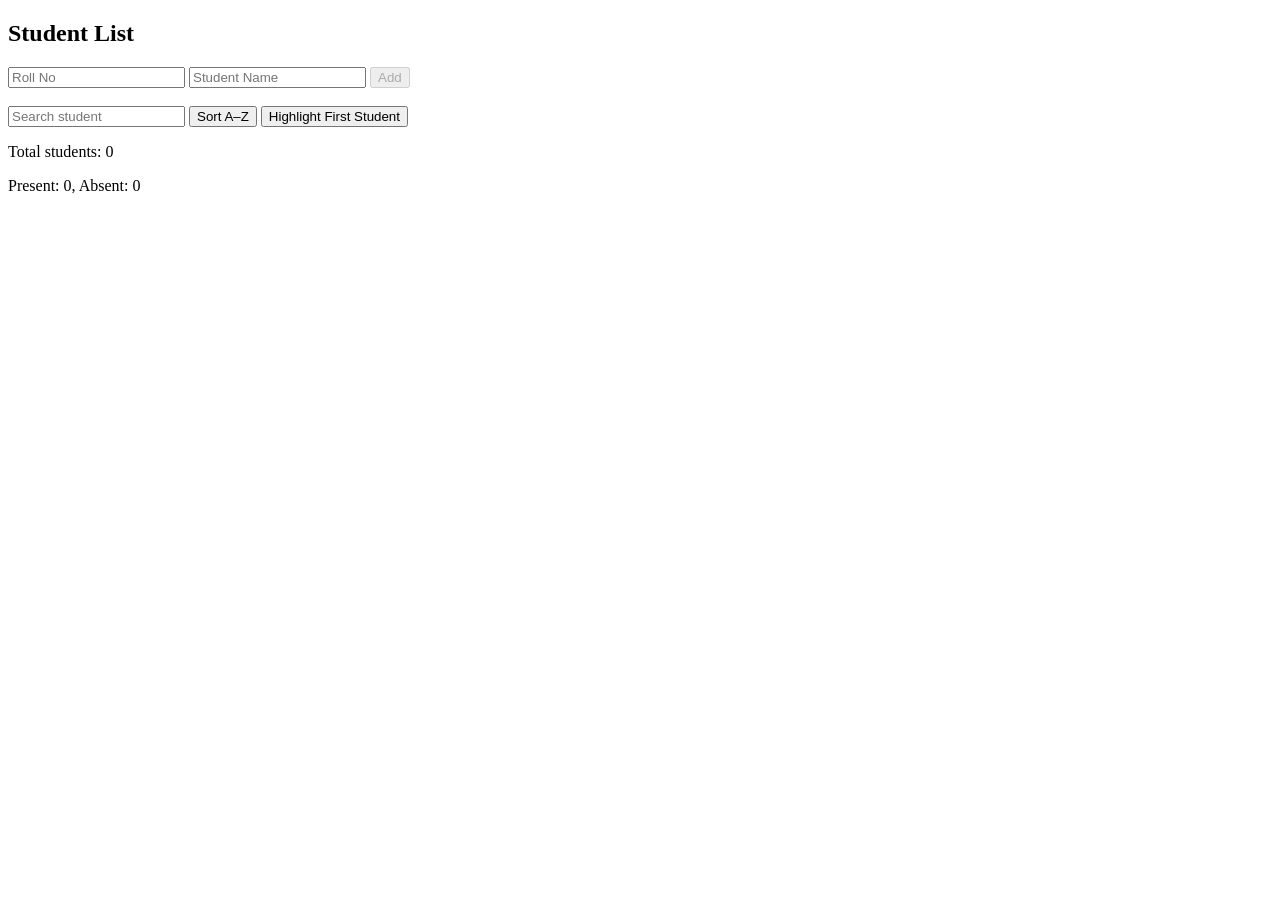
<file: index.html>
<!DOCTYPE html>
<html>
<head>
<title>Student Manager</title>
<style>
li{
padding:8px;
margin:5px;
border:1px solid #ccc;
display:flex;
justify-content:space-between;
align-items:center;
}

.present{
background:#d4edda;
color:#155724;
}

.highlight{
border:3px solid orange;
}

.controls button{
margin-left:5px;
}
</style>
</head>

<body>

<h2>Student List</h2>

<input type="text" id="roll" placeholder="Roll No">
<input type="text" id="name" placeholder="Student Name">
<button id="addBtn" disabled>Add</button>

<br><br>

<input type="text" id="search" placeholder="Search student">

<button onclick="sortStudents()">Sort A–Z</button>
<button onclick="highlightFirst()">Highlight First Student</button>

<ul id="studentList"></ul>

<p id="count">Total students: 0</p>
<p id="attendance">Present: 0, Absent: 0</p>

<script>

const rollInput = document.getElementById("roll")
const nameInput = document.getElementById("name")
const addBtn = document.getElementById("addBtn")
const list = document.getElementById("studentList")
const countText = document.getElementById("count")
const attendanceText = document.getElementById("attendance")
const searchInput = document.getElementById("search")

// Enable/Disable Add button
nameInput.addEventListener("input",()=>{
addBtn.disabled = nameInput.value.trim() === ""
})

// Add student
addBtn.onclick = function(){

let roll = rollInput.value
let name = nameInput.value

let li = document.createElement("li")

li.innerHTML = `
<span class="studentText">${roll} - ${name}</span>

<div class="controls">
<label>
<input type="checkbox" class="presentBox"> Present
</label>

<button class="editBtn">Edit</button>
<button class="deleteBtn">Delete</button>
</div>
`

list.appendChild(li)

rollInput.value=""
nameInput.value=""
addBtn.disabled=true

updateCount()
updateAttendance()
}

// Delete student
list.addEventListener("click",function(e){

if(e.target.classList.contains("deleteBtn")){

if(confirm("Are you sure you want to delete this student?")){
e.target.closest("li").remove()
updateCount()
updateAttendance()
}

}

})

// Edit student
list.addEventListener("click",function(e){

if(e.target.classList.contains("editBtn")){

let li = e.target.closest("li")
let text = li.querySelector(".studentText").innerText

let parts = text.split(" - ")

let newRoll = prompt("Edit Roll No", parts[0])
let newName = prompt("Edit Name", parts[1])

if(newRoll && newName){
li.querySelector(".studentText").innerText = newRoll + " - " + newName
}

}

})

// Present checkbox
list.addEventListener("change",function(e){

if(e.target.classList.contains("presentBox")){

let li = e.target.closest("li")

if(e.target.checked){
li.classList.add("present")
}else{
li.classList.remove("present")
}

updateAttendance()

}

})

// Search filter
searchInput.addEventListener("input",function(){

let search = searchInput.value.toLowerCase()
let items = list.querySelectorAll("li")

items.forEach(li=>{

let text = li.innerText.toLowerCase()

if(text.includes(search)){
li.style.display="flex"
}else{
li.style.display="none"
}

})

})

// Sort students
function sortStudents(){

let items = Array.from(list.querySelectorAll("li"))

items.sort((a,b)=>{

let nameA = a.querySelector(".studentText").innerText.split(" - ")[1]
let nameB = b.querySelector(".studentText").innerText.split(" - ")[1]

return nameA.localeCompare(nameB)

})

items.forEach(li=>list.appendChild(li))

}

// Highlight first student
function highlightFirst(){

let items = list.querySelectorAll("li")

items.forEach(li=>li.classList.remove("highlight"))

if(items.length>0){
items[0].classList.add("highlight")
}

}

// Update student count
function updateCount(){
countText.innerText = "Total students: " + list.children.length
}

// Update attendance
function updateAttendance(){

let boxes = document.querySelectorAll(".presentBox")

let present = 0

boxes.forEach(b=>{
if(b.checked) present++
})

let total = boxes.length
let absent = total - present

attendanceText.innerText = `Present: ${present}, Absent: ${absent}`

}

</script>

</body>
</html>
</file>
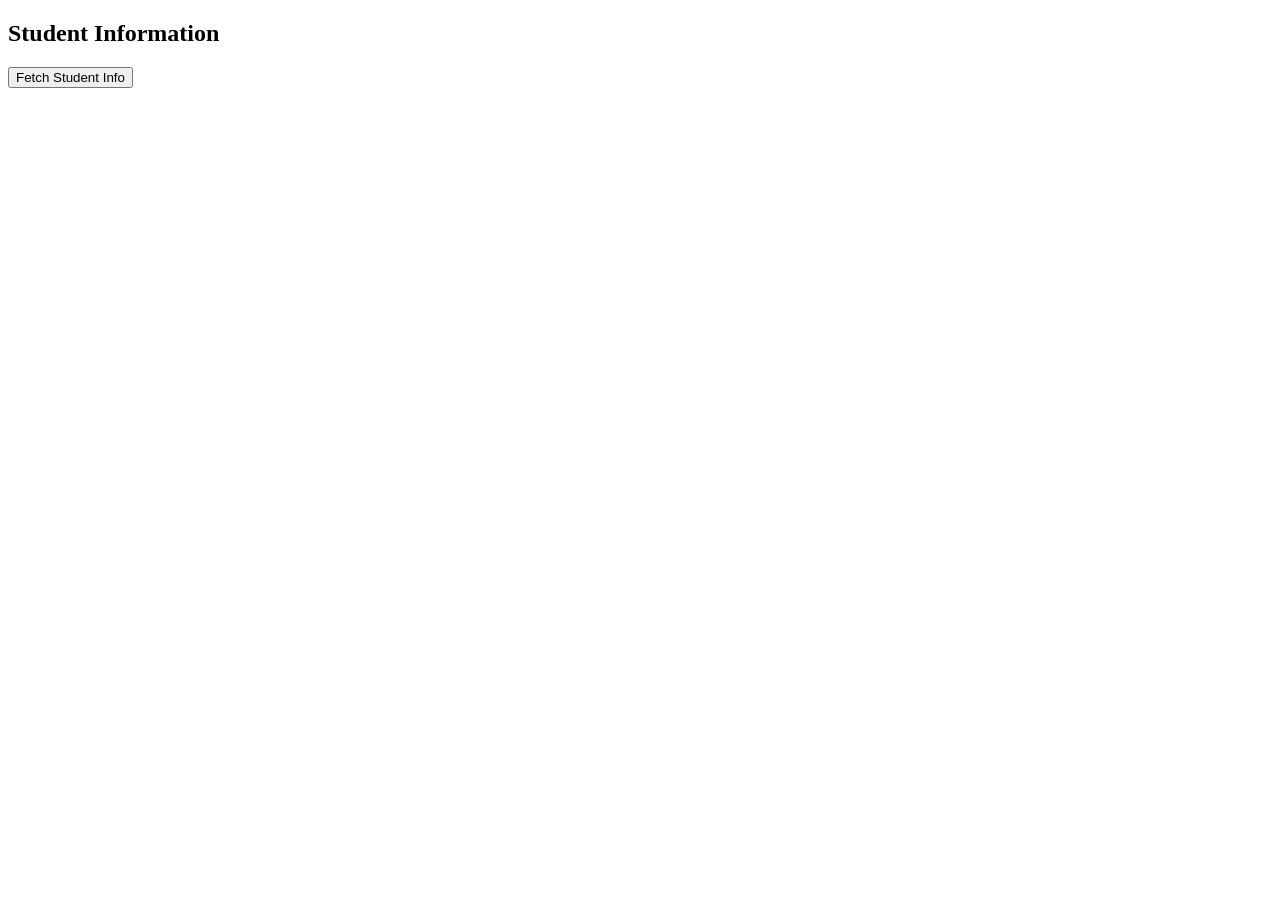
<file: web/index.html>
<!DOCTYPE html>
<html>
<head>
<title>Student Info AJAX</title>
</head>
<body>
 
    <h2>Student Information</h2>
 
    <button onclick="loadStudent()">Fetch Student Info</button>
 
    <div id="output" style="margin-top:20px;"></div>
 
    <script>
        function loadStudent() {
            let xhr = new XMLHttpRequest();
 
            xhr.open("GET", "student.php", true);
 
            xhr.onload = function () {
                if (xhr.status === 200) {
                    let student = JSON.parse(xhr.responseText);
 
                    document.getElementById("output").innerHTML = `
<h3>Student Details</h3>
<p><b>Name:</b> ${student.name}</p>
<p><b>ID:</b> ${student.id}</p>
<p><b>Department:</b> ${student.department}</p>
<p><b>CGPA:</b> ${student.cgpa}</p>
                    `;
                }
            };
 
            xhr.send();
        }
</script>
 
</body>
</html>
</file>
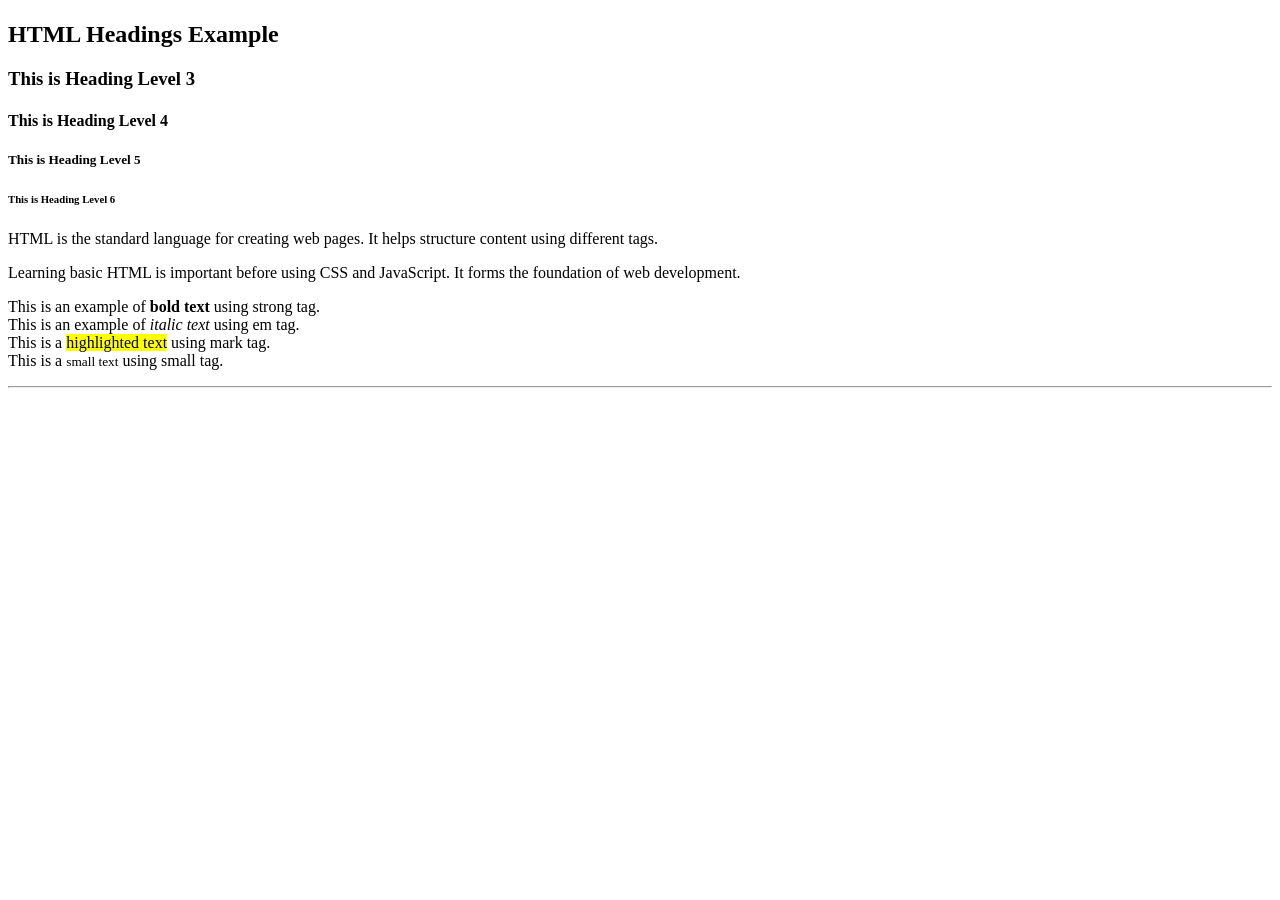
<file: lab1.html>
<!DOCTYPE html>
<html lang="en">
<head>
    <meta charset="UTF-8">
    <meta name="viewport" content="width=device-width, initial-scale=1.0">
    <title>Document</title>
</head>
<body>
     <h1></h1>
    <h2>HTML Headings Example</h2>
    <h3>This is Heading Level 3</h3>
    <h4>This is Heading Level 4</h4>
    <h5>This is Heading Level 5</h5>
    <h6>This is Heading Level 6</h6>

     <p>
        HTML is the standard language for creating web pages. 
        It helps structure content using different tags.
    </p>

    <p>
        Learning basic HTML is important before using CSS and JavaScript.
        It forms the foundation of web development.
    </p>

    <p>
        This is an example of <strong>bold text</strong> using strong tag.<br>
        This is an example of <em>italic text</em> using em tag.<br>
        This is a <mark>highlighted text</mark> using mark tag.<br>
        This is a <small>small text</small> using small tag.
    </p>

    <hr>

</body>
</html>
</file>
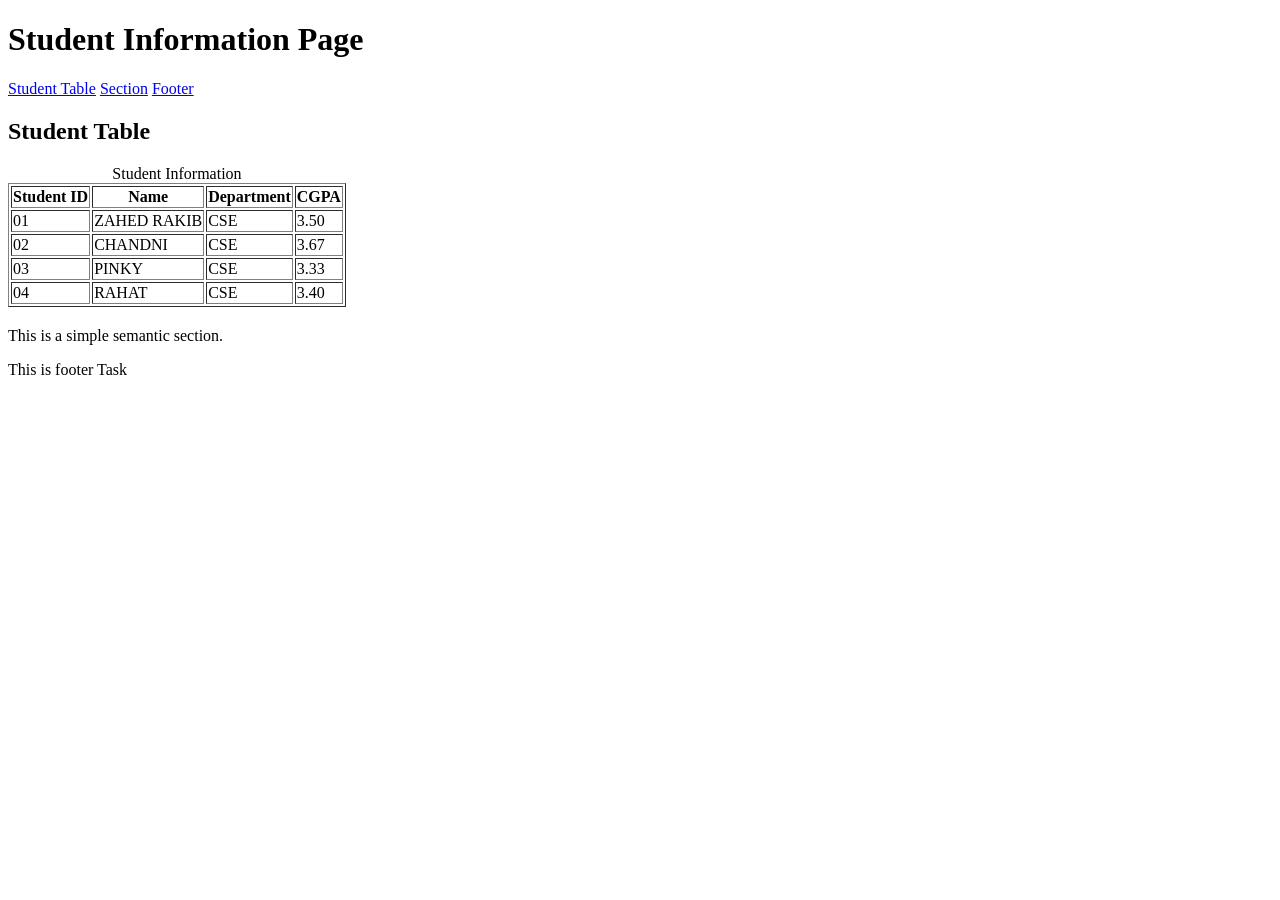
<file: lab3.html>
<!DOCTYPE html>
<html lang="en">
<head>
    <meta charset="UTF-8">
    <meta name="viewport" content="width=device-width, initial-scale=1.0">
    <title>Document</title>
</head>
<body>
<header>
    <h1>Student Information Page</h1>
</header>

<nav>
    <a href="#table">Student Table</a>
    <a href="#section1">Section</a>
    <a href="#footer">Footer</a>
</nav>

<main>

<section id="table">
    <h2>Student Table</h2>

    <table border="1">
        <caption>Student Information</caption>

        <tr>
            <th scope="col">Student ID</th>
            <th scope="col">Name</th>
            <th scope="col">Department</th>
            <th scope="col">CGPA</th>
        </tr>

        <tr>
            <td>01</td>
            <td>ZAHED RAKIB</td>
            <td>CSE</td>
            <td>3.50</td>
        </tr>

        <tr>
            <td>02</td>
            <td>CHANDNI</td>
            <td>CSE</td>
            <td>3.67</td>
        </tr>

        <tr>
            <td>03</td>
            <td>PINKY</td>
            <td>CSE</td>
            <td>3.33</td>
        </tr>

        <tr>
            <td>04</td>
            <td>RAHAT</td>
            <td>CSE</td>
            <td>3.40</td>
        </tr>

    </table>

</section>

<section id="section1">
    <h2></h2>
    <p>This is a simple semantic section.</p>
</section>
</main>

<footer id="footer">
    <p>This is footer Task</p>
</footer>

  
</body>
</html>
</file>
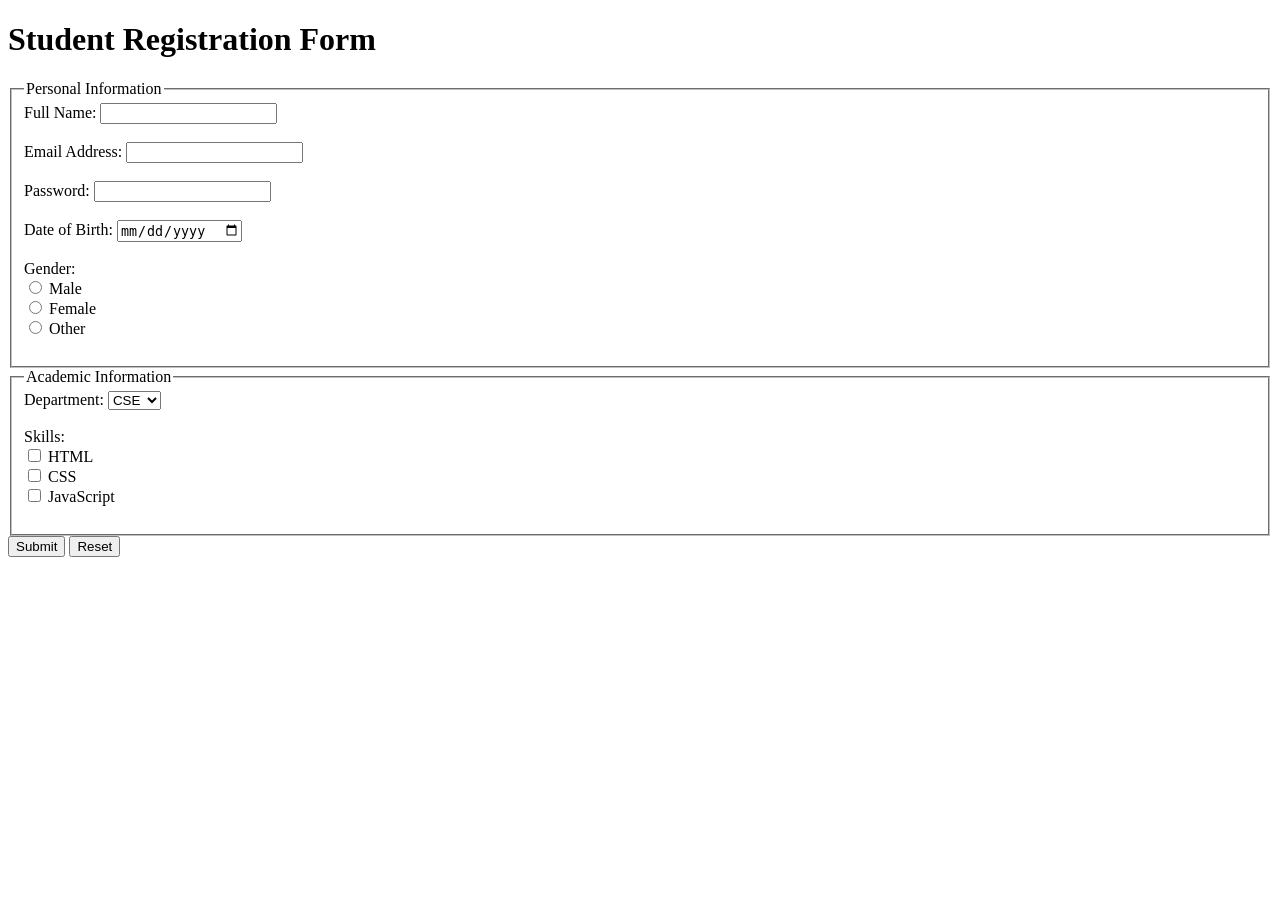
<file: lab4.html>
<!DOCTYPE html>
<html lang="en">
<head>
    <meta charset="UTF-8">
    <meta name="viewport" content="width=device-width, initial-scale=1.0">
    <title>Document</title>
</head>
<body>
    <h1>Student Registration Form</h1>

<form action="#" method="post">


    <fieldset>
        <legend>Personal Information</legend>

        <label for="fullname">Full Name:</label>
        <input type="text" id="fullname" name="fullname"><br><br>

        <label for="email">Email Address:</label>
        <input type="email" id="email" name="email"><br><br>

        <label for="password">Password:</label>
        <input type="password" id="password" name="password"><br><br>

        <label for="dob">Date of Birth:</label>
        <input type="date" id="dob" name="dob"><br><br>

        <label>Gender:</label><br>
        <input type="radio" id="male" name="gender" value="male">
        <label for="male">Male</label><br>

        <input type="radio" id="female" name="gender" value="female">
        <label for="female">Female</label><br>

        <input type="radio" id="other" name="gender" value="other">
        <label for="other">Other</label><br><br>
    </fieldset>

    <fieldset>
        <legend>Academic Information</legend>

        <label for="dept">Department:</label>
        <select id="dept" name="department">
            <option value="cse">CSE</option>
            <option value="swe">SWE</option>
            <option value="eee">EEE</option>
            <option value="bba">BBA</option>
        </select><br><br>

        <label>Skills:</label><br>
        <input type="checkbox" id="html" name="skills" value="html">
        <label for="html">HTML</label><br>

        <input type="checkbox" id="css" name="skills" value="css">
        <label for="css">CSS</label><br>

        <input type="checkbox" id="js" name="skills" value="javascript">
        <label for="js">JavaScript</label><br><br>
    </fieldset>

    <input type="submit" value="Submit">
    <input type="reset" value="Reset">

</form>
</body>
</html>
</file>
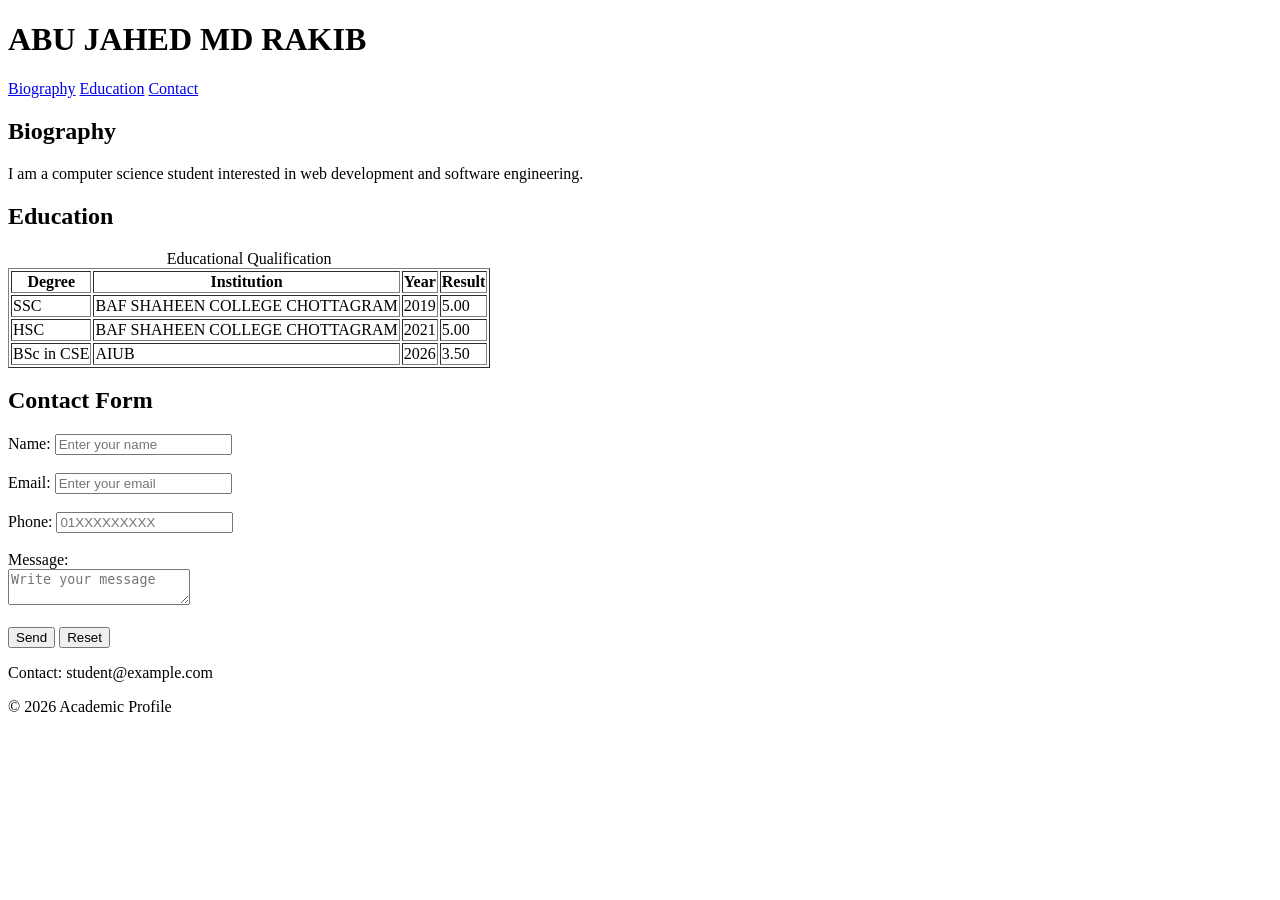
<file: lab5.html>
<!DOCTYPE html>
<html lang="en">
<head>
    <meta charset="UTF-8">
    <meta name="viewport" content="width=device-width, initial-scale=1.0">
    <title>Document</title>
</head>
<body>
    <!-- Header Section -->
<header>
    <h1>ABU JAHED MD RAKIB</h1>
    <nav>
        <a href="#bio">Biography</a>
        <a href="#education">Education</a>
        <a href="#contact">Contact</a>
    </nav>
</header>

<!-- Main Content -->
<main>

    <!-- Biography Section -->
    <section id="bio">
        <h2>Biography</h2>
        <p>I am a computer science student interested in web development and software engineering.</p>
    </section>

    <!-- Education Section -->
    <section id="education">
        <h2>Education</h2>

        <table border="1">
            <caption>Educational Qualification</caption>

            <thead>
                <tr>
                    <th>Degree</th>
                    <th>Institution</th>
                    <th>Year</th>
                    <th>Result</th>
                </tr>
            </thead>

            <tbody>
                <tr>
                    <td>SSC</td>
                    <td>BAF SHAHEEN COLLEGE CHOTTAGRAM</td>
                    <td>2019</td>
                    <td>5.00</td>
                </tr>

                <tr>
                    <td>HSC</td>
                    <td>BAF SHAHEEN COLLEGE CHOTTAGRAM</td>
                    <td>2021</td>
                    <td>5.00</td>
                </tr>

                <tr>
                    <td>BSc in CSE</td>
                    <td>AIUB</td>
                    <td>2026</td>
                    <td>3.50</td>
                </tr>
            </tbody>
        </table>
    </section>

    <!-- Contact Form Section -->
    <section id="contact">
        <h2>Contact Form</h2>

        <form action="#" method="post">

            <label for="name">Name:</label>
            <input type="text" id="name" name="name" required placeholder="Enter your name" maxlength="50"><br><br>

            <label for="email">Email:</label>
            <input type="email" id="email" name="email" required placeholder="Enter your email"><br><br>

            <label for="phone">Phone:</label>
            <input type="tel" id="phone" name="phone" pattern="[0-9]{11}" placeholder="01XXXXXXXXX"><br><br>

            <label for="message">Message:</label><br>
            <textarea id="message" name="message" required placeholder="Write your message" maxlength="200"></textarea><br><br>

            <input type="submit" value="Send">
            <input type="reset" value="Reset">

        </form>
    </section>

</main>

<!-- Footer Section -->
<footer>
    <p>Contact: student@example.com</p>
    <p>&copy; 2026 Academic Profile</p>
</footer>
</body>
</html>
</file>
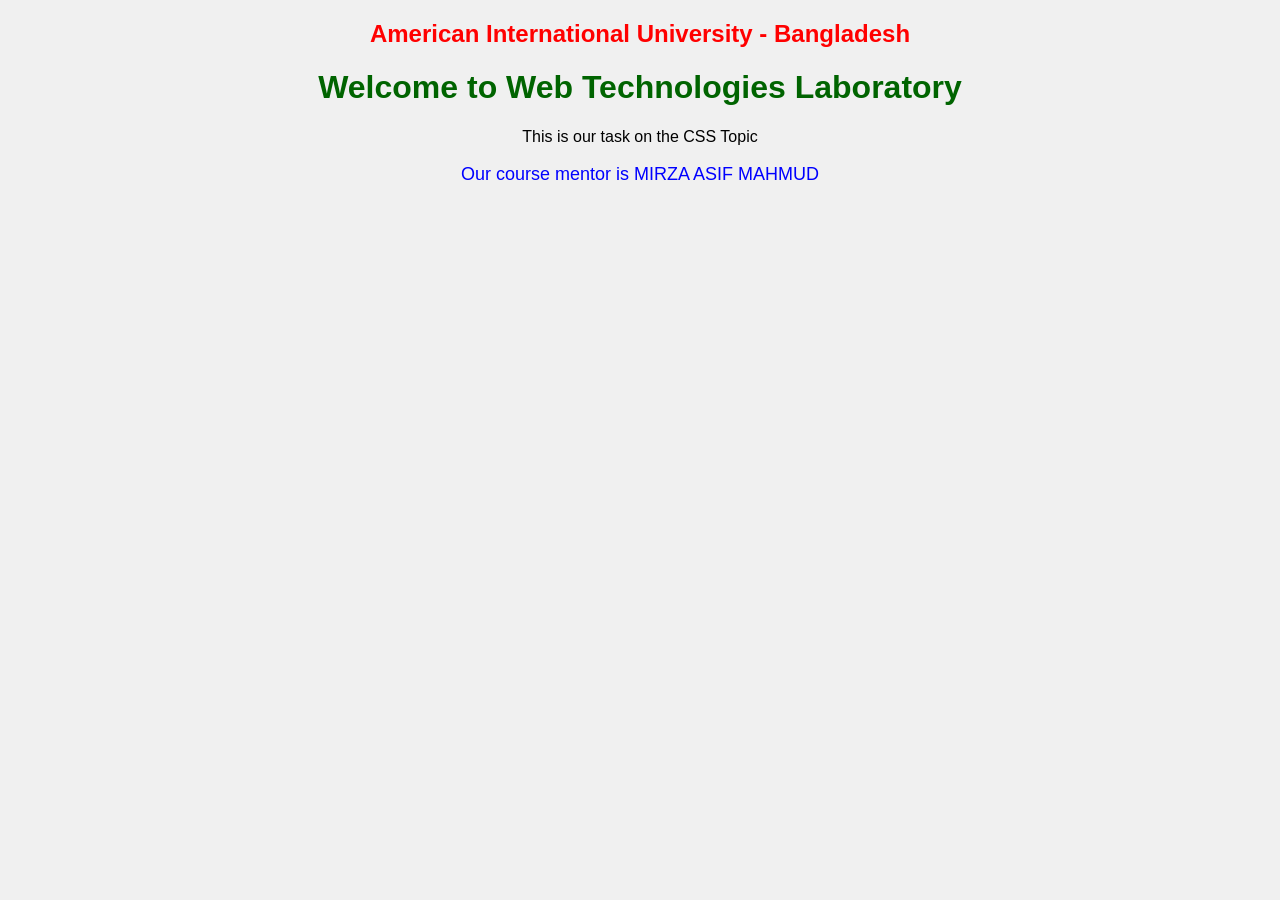
<file: lab6.html>
<!DOCTYPE html>
<html lang="en">
<head>
    <meta charset="UTF-8">
    <meta name="viewport" content="width=device-width, initial-scale=1.0">
    <title>Document</title> 
    <link rel="stylesheet" href="./style/style.css">
</head>
<body>
    <style>
      
        h1 {
            text-align: center;
        }

       
        .highlight {
            color: blue;
            font-size: 18px;
        }

       
        #mainTitle {
            font-family: Arial, sans-serif;
            color: darkgreen;
        }
    </style>
</head>

<body>

   
    <h2 style="color: red; text-align: center;">
        American International University - Bangladesh
    </h2>

    <h1 id="mainTitle">Welcome to Web Technologies Laboratory</h1>

    <p>This is our task on the CSS Topic</p>

    <p class="highlight">
        Our course mentor is MIRZA ASIF MAHMUD
    </p>

</body>
</html>
</file>
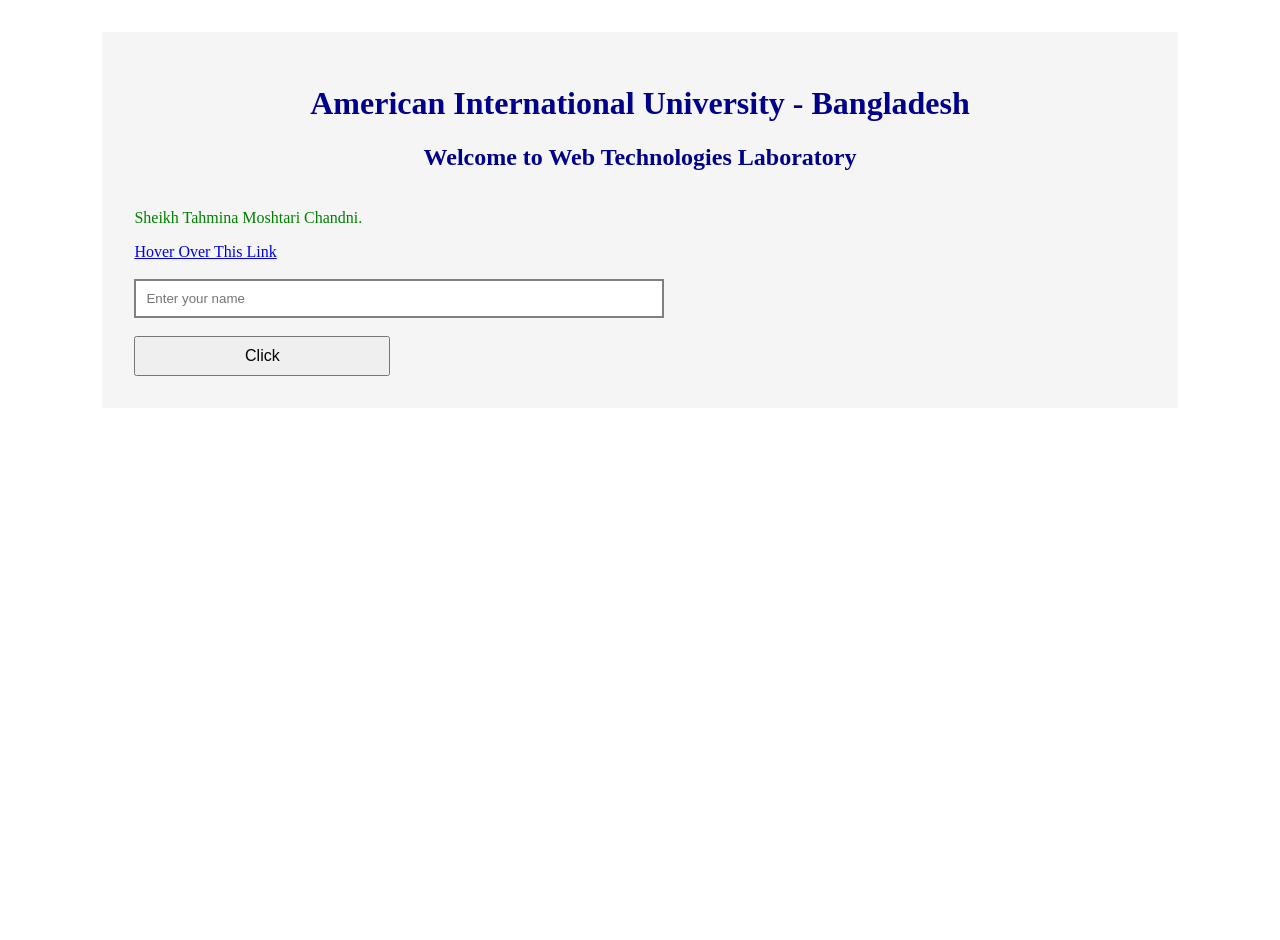
<file: lab7.html>
<!DOCTYPE html>
<html lang="en">
<head>
    <meta charset="UTF-8">
    <meta name="viewport" content="width=device-width, initial-scale=1.0">
    <title>Document</title>
    <link rel="stylesheet" href="./style/style1.css">
</head>
<body>
    <div class="container">
        <h1> American International University - Bangladesh</h1>
        <h2>Welcome to Web Technologies Laboratory</h2>

        <div class="content">
            <p>Sheikh Tahmina Moshtari Chandni.</p>
        </div>

        <a href="#">Hover Over This Link</a>

        <br><br>

        <input type="text" placeholder="Enter your name">

        <br><br>

        <button>Click </button>
    </div>
</body>
</html>
</file>
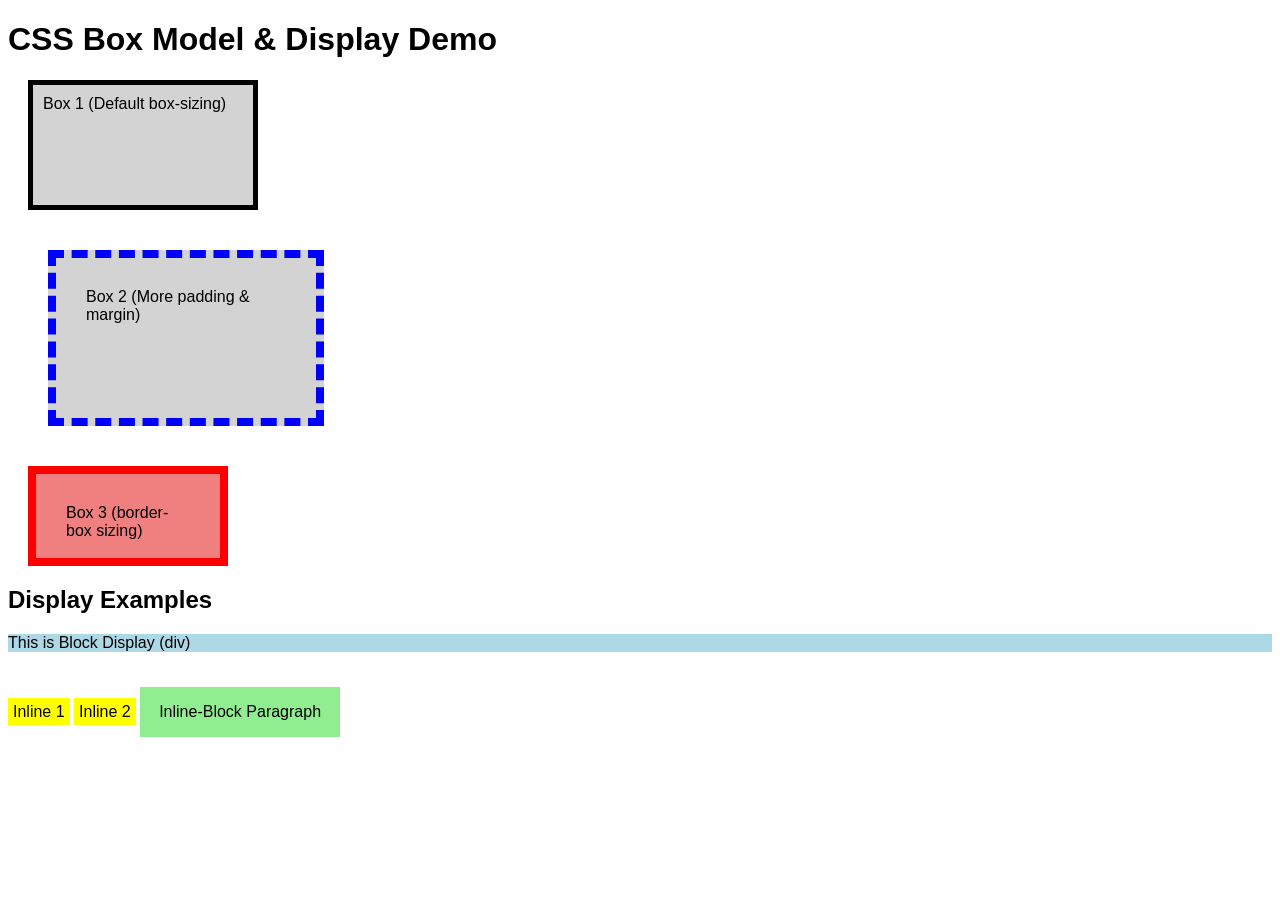
<file: lab8.html>
<!DOCTYPE html>
<html lang="en">
<head>
    <meta charset="UTF-8">
    <meta name="viewport" content="width=device-width, initial-scale=1.0">
    <title>Document</title>
    <link rel="stylesheet" href="./style/style2.css">
</head>
<body>
     <h1>CSS Box Model & Display Demo</h1>


    <div class="box box1">Box 1 (Default box-sizing)</div>
    <div class="box box2">Box 2 (More padding & margin)</div>
    <div class="box box3">Box 3 (border-box sizing)</div>


    <h2>Display Examples</h2>

    <div class="block-example">This is Block Display (div)</div>

    <span class="inline-example">Inline 1</span>
    <span class="inline-example">Inline 2</span>

    <p class="inline-block-example">Inline-Block Paragraph</p>

    <div class="none-example">This div has display: none</div>

    <div class="visibility-hidden">This div uses visibility: hidden</div>
</body>
</html>
</file>
<file: style/style.css>
* {
    background-color: #f0f0f0;
    font-family: Verdana, sans-serif;
}

p {
    color: black;
    font-size: 16px;
    text-align: center;
}
</file>
<file: style/style1.css>
h1 {
    font-size: 32px;
}


h2 {
    margin-bottom: 1cm;
}


.container {
    width: 80%;
    margin: 2em auto; 
    padding: 2rem;   
    background-color: #f4f4f4d7;
}


.content {
    font-size: 1.2em;
}


p {
    font-size: 1rem;
}


body {
    min-height: 100vh;
}


button {
    width: 20vw;
    height: 40px;
    font-size: 1rem;
}


h1, h2 {
    color: darkblue;
    text-align: center;
}

div p {
    color: green;
}


input[type="text"] {
    padding: 10px;
    width: 50%;
    border: 2px solid gray;
}


a:hover {
    color: red;
    font-size: 18px;
}


input[type="text"]:focus {
    border-color: blue;
    background-color: #e6f2ff;
}


button:active {
    background-color: rgb(0, 0, 0);
    color: rgb(182, 176, 230);
}
</file>
<file: style/style2.css>
body {
    font-family: Arial, sans-serif;
}



.box {
    width: 200px;
    height: 100px;
    border: 5px solid black;
    margin: 20px;
    background-color: lightgray;
}


.box1 {
    padding: 10px;
}

.box2 {
    padding: 30px;
    margin: 40px;
    border: 8px dashed blue;
}

.box3 {
    padding: 30px;
    border: 8px solid red;
    box-sizing: border-box;
    background-color: lightcoral;
}




.block-example {
    display: block;
    background-color: lightblue;
    margin-bottom: 15px;
}


.inline-example {
    display: inline;
    background-color: yellow;
    padding: 5px;
}

.inline-block-example {
    display: inline-block;
    width: 200px;
    height: 50px;
    background-color: lightgreen;
    text-align: center;
    line-height: 50px;
    margin-top: 20px;
}


.none-example {
    display: none;
    background-color: black;
    color: white;
}


.visibility-hidden {
    visibility: hidden;
    background-color: orange;
    margin-top: 20px;
}
</file>
